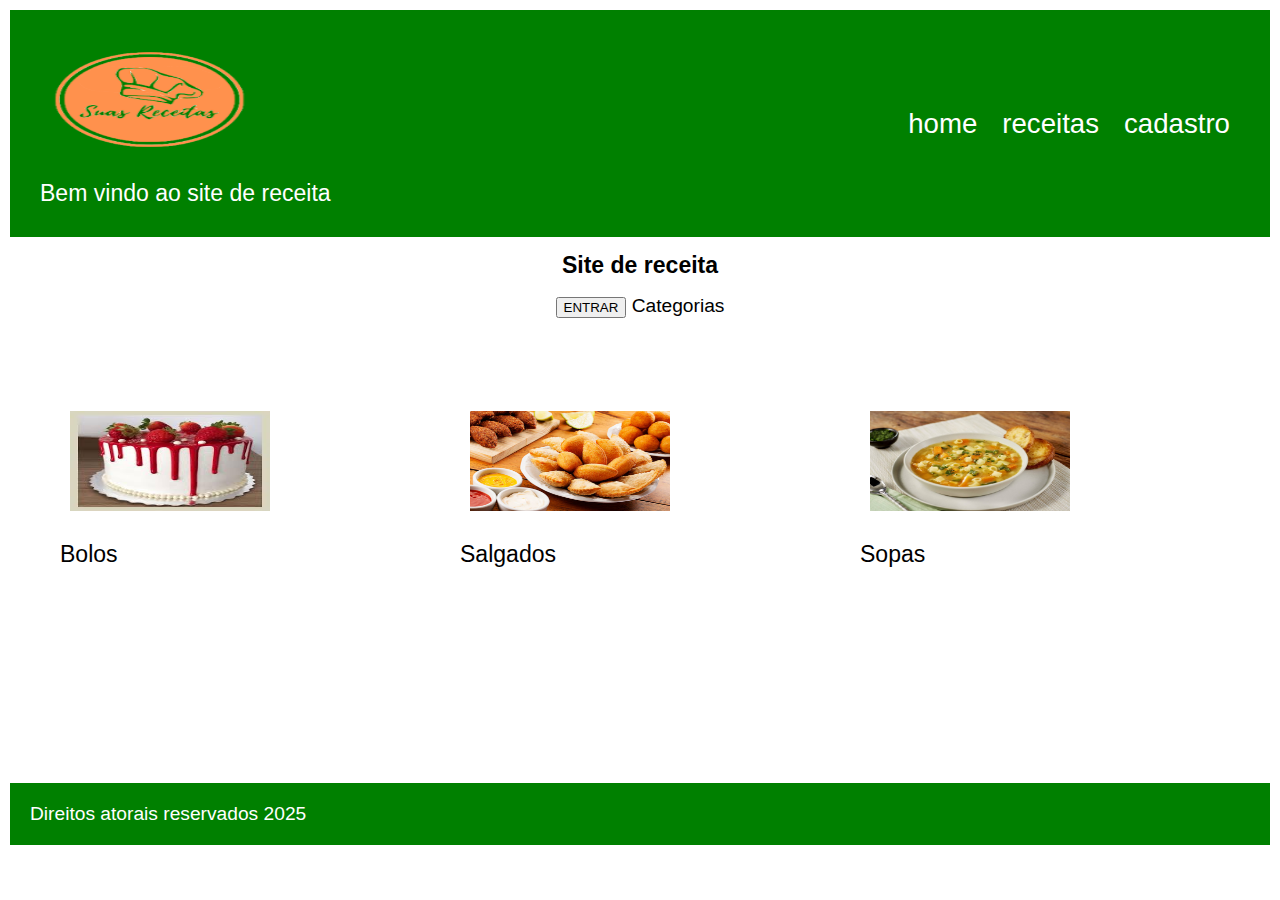
<file: projeto/projeto/site.receitas 5/site de receita final/index.htm>
<!DOCTYPE html>
<html lang="en">
<head>
    <meta charset="UTF-8">
    <meta name="viewport" content="width=device-width, initial-scale=1.0">
    <title>Document</title>
    <link rel="stylesheet" href="style.css">
    <meta name="viewport" content="width=device-width, initial-scale=1.0">
</head>
<body>
    

<header class="header" >
<a href="index.htm">
    <div>
        <img src="images.png" height="100px" width="200px" alt="">
        <p>Bem vindo ao site de receita</p>
    </div>
</a>

<nav>
    <ul class="menu" >
        <li><a href="index.htm">home</a></li>
        <li><a href="catalogo.htm">receitas</a></li>
       <li><a href="cadastro.htm">cadastro</a></li>
    </ul>

</nav>

<script>
    function redirecionar() {
        window.location.href = "catalogo.htm";
    }
</script>



</header>

<div style="text-align: center;">
<h1>Site de receita</h1>

<button onclick="redirecionar()" > ENTRAR </button>  Categorias
</div>

<section class="flex" >

    <div></a>
        <a href="catalogo.htm"><img src="images.jpg" height="100px" width="200px" alt=""></a>
        <p>Bolos</p>
    </div>
    <div>
        <a href="catalogo.htm"><img src="salgados.jpg" height="100px" width="200px" alt=""></a>
        <p>Salgados</p>
    </div>
    <div>
        <a href="catalogo.htm"><img src="Sopa-de-legumes.jpg" height="100px" width="200px" alt=""></a>
        <p>Sopas</p>
    </div>





</section>



















<br>
<br>
<br>
<br>
<br>
<br>

<footer class="footer" >

Direitos atorais reservados 2025 



</footer>

</body>
</html>
</file>
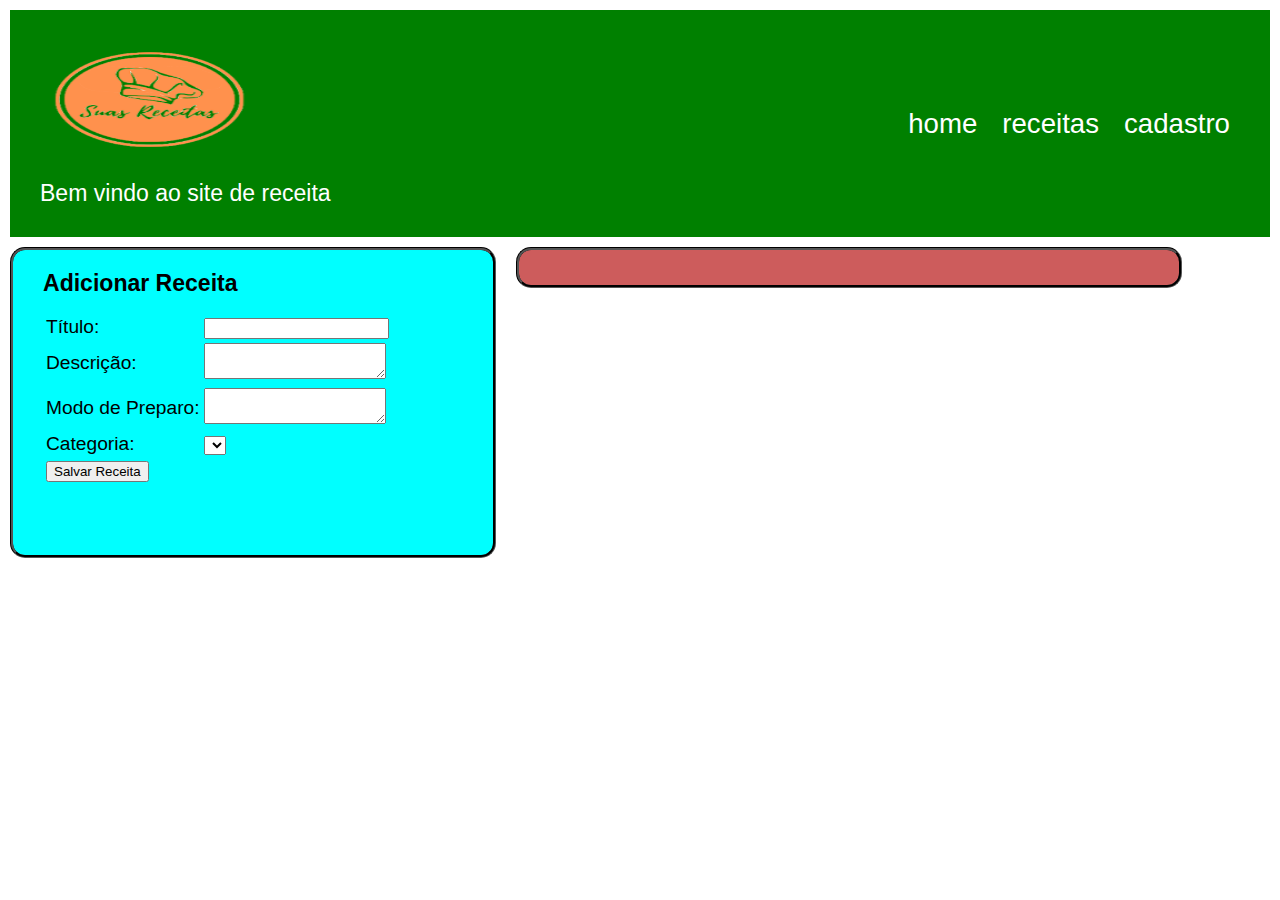
<file: projeto/projeto/site.receitas 5/site de receita final/cadastro.htm>
<!DOCTYPE html>
<html lang="en">
<head>
    <meta charset="UTF-8">
    <meta name="viewport" content="width=device-width, initial-scale=1.0">
    <title>Document</title>
    <link rel="stylesheet" href="style.css">
    <meta name="viewport" content="width=device-width, initial-scale=1.0">
</head>
<body>

  <header class="header" >
<a href="index.htm">
    <div>
        <img src="images.png" height="100px" width="200px" alt="">
        <p>Bem vindo ao site de receita</p>
    </div>
</a>

<nav>
    <ul class="menu" >
        <li><a href="index.htm">home</a></li>
        <li><a href="catalogo.htm">receitas</a></li>
        <li><a href="cadastro.htm">cadastro</a></li>
    </ul>

</nav>

</header>


<div class="divForm">
<form id="formReceita">

  <h1>Adicionar Receita</h1>

<table>

<tr>
<td><label>Título: </label></td>
<td> <input type="text" name="titulo" id="titulo" required></td>
</tr>
    
 <tr>
<td><label>Descrição: </label></td>
<td>   <textarea name="descricao" id="descricao" required></textarea> </td>
</tr>    
   
<tr><td> <label>Modo de Preparo:</label></td>
<td><textarea name="modo_preparo" id="modo_preparo" required></textarea></td>
</tr>  

    <tr><td>    <label>Categoria: </label></td>
    <td>  <select name="categoriaId" id="categoriaSelect" required></select> </td>
    </tr>
    <tr>
<td> <button type="submit">Salvar Receita</button></td>   <td> <label id="mensagem"> </label></label></td>
</tr>
    </table>
  </form>
</div>

<div id="lista" class="divGrid">
</div>

 <script>

    const form = document.getElementById("formReceita");
    const mensagem = document.getElementById("mensagem");
    const categoriaSelect = document.getElementById("categoriaSelect");

    async function carregaCategorias()
    {
      // Carrega categorias do JSON Server
      await fetch("http://localhost:3000/categorias")
        .then(res => res.json())
        .then(categorias => {
          categorias.forEach(cat => {
            const option = document.createElement("option");
            option.value = cat.id;
            option.textContent = cat.nome;
            categoriaSelect.appendChild(option);
          });
        });
    }
    
    let receitaAtual = null;

    carregaCategorias();
    carregarReceitas();

    async function carregarReceitas()
    {
        const res = await fetch("http://localhost:3000/receitas");
        const receitas = await res.json();        

        // Mostrar receitas
        const lista = document.getElementById("lista");
        lista.innerHTML = '';
        receitas.forEach(r => {
        const divCat = document.createElement('div');
        divCat.innerHTML = `<div style='height:100px;width:60%;float:left;'><h2>${r.titulo}</h2></div>
            <div style='height:100px;width:20%;float:left;'>${r.descricao}</div>
            <div style='height:100px;width:10%;float:left;'><button onclick='editarReceita("${r.id}", "${r.categoriaId}", "${r.titulo}", "${r.descricao}")'>Editar</button></div>
            <div style='height:100px;width:10%;float:left;'><button onclick='excluirReceita("${r.id}")'>Excluir</button></div>
            `;
        lista.appendChild(divCat);
        });      

    }

    // Envia nova receita
    form.addEventListener("submit", async e => {
      e.preventDefault();
      const dados = new FormData(form);

      const novaReceita = {
        id: Date.now().toString(), // ou deixe que o JSON Server gere
        categoriaId: dados.get("categoriaId"),
        titulo: dados.get("titulo"),
        descricao: dados.get("descricao"),
        modo_preparo: dados.get("modo_preparo")
      };
      
      let res;

      try {
        if (receitaAtual != null)
        {
          novaReceita.id = receitaAtual;
          res = await fetch(`http://localhost:3000/receitas/${receitaAtual}`, {
            method: "PUT",
            headers: { "Content-Type": "application/json" },
            body: JSON.stringify(novaReceita)
          });
        }
        else
        {
          res = await fetch("http://localhost:3000/receitas", {
            method: "POST",
            headers: { "Content-Type": "application/json" },
            body: JSON.stringify(novaReceita)
          });
        }      
        
        if (!res.ok) throw new Error("Erro ao salvar");

        mensagem.textContent = "✅ Receita salva com sucesso!";
        receitaAtual = null;
        form.reset();
        carregarReceitas(); // atualiza a lista
        
      } catch (err) {
        mensagem.textContent = "❌ Erro ao salvar receita.";
        console.error(err);
      }
    });
   

  async function editarReceita(id, categoriaId, titulo, descricao) {
    receitaAtual = id;
    document.getElementById('categoriaSelect').value = categoriaId;
    document.getElementById('titulo').value = titulo;
    document.getElementById('descricao').value = descricao;
    //document.getElementById('modo_preparo').value = modo_preparo;
  }

  async function excluirReceita(receitaId) {
  if (confirm('Deseja excluir essa receita?')) {
    try {
      const res = await fetch(`http://localhost:3000/receitas/${receitaId}`, {
        method: "DELETE"
      });

      if (res.ok) {
        alert("Receita deletada com sucesso!");
        carregarReceitas(); // atualiza a lista
      } else {
        alert("Erro ao deletar a receita.");
      }
    } catch (error) {
      console.error(error);
      alert("Erro ao deletar.");
    }
  }
}

</script>

</body>
</file>
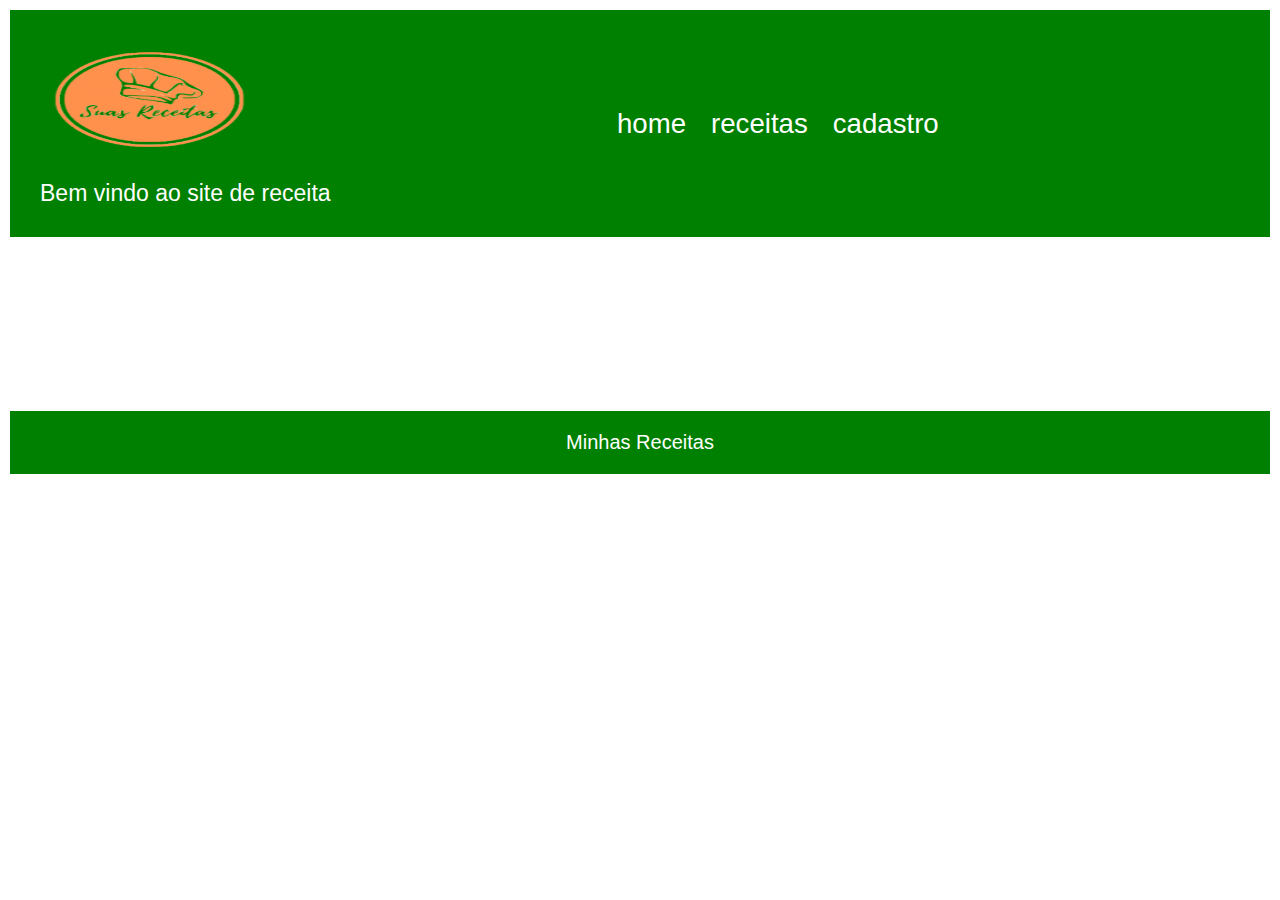
<file: projeto/projeto/site.receitas 5/site de receita final/catalogo.htm>
<!DOCTYPE html>
<html lang="en">
<head>
    <meta charset="UTF-8">
    <meta name="viewport" content="width=device-width, initial-scale=1.0">
    <title>Document</title>
    <link rel="stylesheet" href="style.css">
    <meta name="viewport" content="width=device-width, initial-scale=1.0">
</head>
<body>
    <header class="header">
<a href="index.htm">
    <div>
        <img src="images.png" height="100px" width="200px" alt="">
        <p>Bem vindo ao site de receita</p>
    </div>
</a>
<nav>
    <ul class="menu" >
        <li><a href="index.htm">home</a></li>
        <li><a href="catalogo.htm">receitas</a></li>
        <li><a href="cadastro.htm">cadastro</a></li>
    </ul>

</nav>

</nav>       
    <div class="parte">
 </header>   

    <ul id="listaCategorias">

    </ul>
    <!--h1>BOLOS</h1>
    <button onclick="reridicionar()" >Entrar</button> Bolo de chocolate
    <button onclick="reridicionar2()" >Entrar</button> Bolo de cenoura
    <button onclick="mudar()" >Entrar</button> Bolo de laranja
    <button onclick="mudar2()" >Entrar</button> Bolo de limão
    <h1>SALGADOS</h1>
    <button onclick="entrar()" >Entrar</button> Coxinha
    <button onclick="entrar2()" >Entrar</button> Empada
    <button onclick="entrar3()" >Entrar</button> Pastel
    <button onclick="mudaremos()" >Entrar</button> Enroladinho
    <br></br>
    <h1>SOPAS</h1>
    <button onclick="mudaremos2()" >Entrar</button> Sopa de legumes
    <button onclick="mudarei()" >Entrar</button> Sopa de frango
    <button onclick="mudarei2()" >Entrar</button> Sopa de carne
    <button onclick="mudarei3()" >Entrar</button> Sopa de peixe
    <h1></h1-->
</div>
 
<script>

async function carregaCategorias() {
  const resCat = await fetch('http://localhost:3000/categorias');
  const categorias = await resCat.json();

  const container = document.getElementById('listaCategorias');
  container.innerHTML = '';

  for (const categoria of categorias) {
    // Buscar receitas dessa categoria
    const resRec = await fetch(`http://localhost:3000/receitas?categoriaId=${categoria.id}`);
    const receitas = await resRec.json();

    const catDiv = document.createElement('div');
    catDiv.style = 'text-align:center;'
    catDiv.innerHTML = `<h2>${categoria.nome}</h2>`;

    receitas.forEach(r => {
      const recDiv = document.createElement('div');
      recDiv.innerHTML = `
        <h3>${r.titulo}</h3>
        <p>${r.descricao}</p>        
        <hr>
      `;
      const botao = document.createElement('button');
      botao.textContent = 'Entrar';
      botao.onclick = () => redirecionar(r.id); // Certifique-se de que essa função existe
      catDiv.appendChild(recDiv);
      catDiv.appendChild(botao);

    });

    container.appendChild(catDiv);
  }
}


carregaCategorias();

function redirecionar(idReceita) {
    window.location.href = "detalhe.htm?receitaId=" + idReceita;
}
    
</script>

<br>
<br>
<br>
<br>
<br>
<br>
<br>
<footer class="baixo">

Minhas Receitas



</footer>
</body>
</html>
</file>
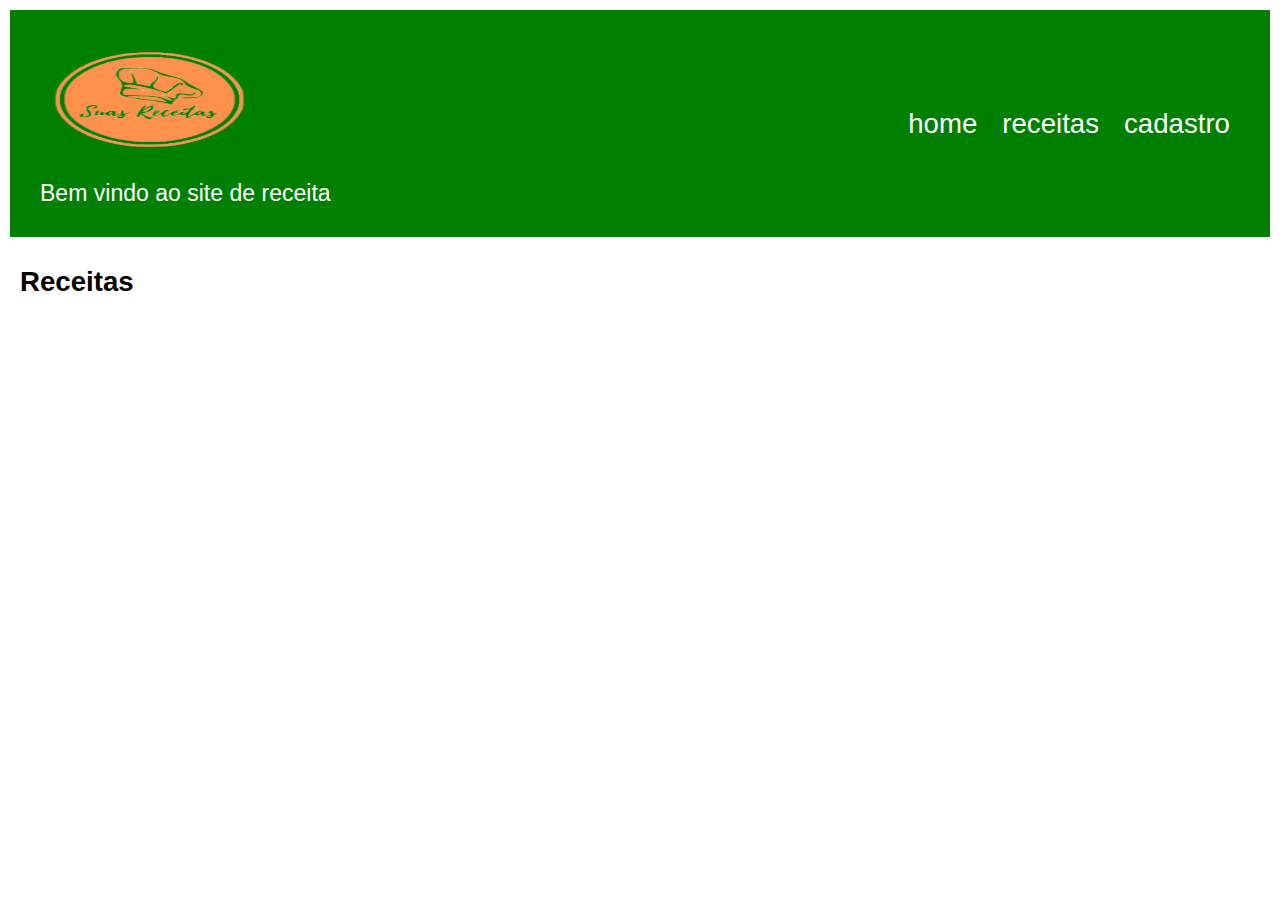
<file: projeto/projeto/site.receitas 5/site de receita final/detalhe.htm>
<!DOCTYPE html>
<html lang="en">
<head>
    <meta charset="UTF-8">
    <meta name="viewport" content="width=device-width, initial-scale=1.0">
    <title>Document</title>
    <link rel="stylesheet" href="style.css">
    <meta name="viewport" content="width=device-width, initial-scale=1.0">
</head>
<body>
    <header class="header" >
<a href="index.htm">
    <div>
        <img src="images.png" height="100px" width="200px" alt="">
        <p>Bem vindo ao site de receita</p>
    </div>
</a>

<nav>
    <ul class="menu" >
        <li><a href="index.htm">home</a></li>
        <li><a href="catalogo.htm">receitas</a></li>
        <li><a href="cadastro.htm">cadastro</a></li>
    </ul>

</nav>
</header>
    <ul class="veja">
        <h1>Receitas</h1>
    </ul>
    <br>

    <div id="conteudo"></div>
    
    <!--img src='BOLO DE CHOCOLATE.jpg' width='200px' height='120px' alt=''>
    <h1>Bolo de chocolate</h1>
    <p>INGREDIENTES:</p>

    <p>Meia xicara de açucar</p>

    <p>Meia xicara de oleo</p>

    <p>Uma chicara de chocolate em po</p>

    <p>3 ovos</p>

    <p>2 xicaras de farinha de trigo</p>

    <p>1 xicara de agua quente</p>

    <p>Uma colher de fermento em po</p>
    <br>
    <br>
    <h1>Corbetura</h1>

    <p>1 xicara cha de leite</p>

    <p>Meia xicara chocolate em po</p>

    <p>Uma colher sopa de manteiga</p>

    <p>Uma xicara char de açucar</p>

    <h2>MODO DE PREPARO</h2>

    <p>Em uma tigela, coloque o açúcar, o óleo, o chocolate em pó e os ovos. Misture bem.</p>

    <p>Adicione a farinha de trigo e a água quente, misturando até ficar homogêneo.</p>

    <p>Por último, acrescente o fermento em pó e misture delicadamente.</p>

    <p>Despeje a massa em uma forma untada e enfarinhada.</p>

    <p>Leve ao forno pré-aquecido a 180 graus por cerca de 40 minutos ou até que o bolo esteja assado.</p>

    <p>Para a cobertura, em uma panela, misture o leite, o chocolate em pó, a manteiga e o açúcar.</p>

    <p>Leve ao fogo médio, mexendo sempre, até ferver e engrossar.</p>

    <p>Despeje a cobertura quente sobre o bolo assado e deixe esfriar antes de servir.</p>
    
    <p>Bom apetite!</p>
    <br-->
    
 <script>

    function getParametros() {
      const params = new URLSearchParams(window.location.search);
      return parseInt(params.get("receitaId"));      
    }

    const id = getParametros();
 
 /*   async function carregaReceita()
    {
        if (!receitaId) {
        document.getElementById("conteudo").innerHTML = "<p>Parâmetros inválidos na URL.</p>";
        } else {
        await fetch(apiUrl)
            .then(res => {
            if (!res.ok) throw new Error("Receita não encontrada");
            return res.json();
            })
            .then(r => {
           
            if (receita) {
                document.getElementById("conteudo").innerHTML = `
                <h2>${receita}</h2>
                <h3>Modo de Preparo</h3>
                <p>${r.modo_preparo}</p>
                <p><strong>Categoria:</strong> ${r.categoriaId}</p>
                `;
            } else {
                document.getElementById("conteudo").innerHTML = "<p>Receita não encontrada nessa categoria.</p>";
            }
            })
            .catch(err => {
            document.getElementById("conteudo").innerHTML = "<p>Erro ao buscar dados.</p>";
            console.error(err);
            });
        }
    }
*/

async function carregarReceita() {
      const res = await fetch(`http://localhost:3000/receitas/${id}`);
      const receita = await res.json();

      const detalhe = document.getElementById('conteudo');
      detalhe.innerHTML = `
        <h3>${receita.titulo}</h3>
        <p>${receita.descricao}</p>
        <div>${receita.modo_preparo}</div>
      `;
    }

carregarReceita();

</script>

</body>
</html>
</file>
<file: projeto/projeto/site.receitas 5/site de receita final/style.css>
html{
    height: 100%;
}
body, ul, li, p{
margin: 5px;
padding: 5px;
font-size: 1.2em;
font-family: Arial, Helvetica, sans-serif;
}


.header a{
    text-decoration: none;
    color: white;

}

h1{
    font-size: 120%;
    
}

img{
    max-width: 100%;
    display: block;

}
.header button{
    background-color: blue;
    color: white;
    border: none;
    padding: 10px 20px;
    font-size: 1em;
    cursor: pointer;
}

.header{
    background-color: green;
    color: white;
    display: flex;
    flex-wrap: wrap;
    justify-content: space-between;
    align-items: center;
    padding: 20px;

}
footer{
    background-color: green;
    color: white;
    display: flex;
    flex-wrap: wrap;
    justify-content: space-between;
    align-items: center;
    padding: 20px;
}






.menu{
    display: flex;
}

.menu li{
    list-style: none;
    margin-left: 10px;

}
/* esse o css flex box */




.flex{
    display: flex;
    flex-wrap: wrap;
    max-width: 1200px;
    margin: 5% auto;
}


.flex div {
flex:  1 1 200px;
    margin: 10px;
    
}

.divForm {
    float:left;
    padding-left:30px;
    margin-top:10px;
     width:450px;
     height: 300px;
     padding-top:5px;
     border-style:groove;
     border-radius:15px;
     border-color: black;
     background-color: aqua;
}

.divGrid {
    float:left;
    width:50%;
    margin-left:20px;
    margin-top:10px;
    padding-top:5px;
    padding-left:30px;
    border-style:groove;
    border-radius:15px;
    border-color: black;
    background-color: indianred;
    padding-bottom: 30px;
}

.cima{
    background-color: green;
    color: white;
    font-size: 20px;
    display: flex;
}

html{
    height: 100%;
}
body ul{
    margin: 5px;
    padding: 5px;
    font-size: 1.2em;
    font-family: Arial, Helvetica, sans-serif;
    list-style: none;
}


.titulo{
    font-size: 20px;
    font-family: Arial, Helvetica, sans-serif;
}
.categorias{
    text-decoration: none;
    color: white;
    list-style: none;
    padding: 5px;
    margin-left: 10px;
    font-size: 1.2em;
    
}
h1{
    font-size: 120%;
}
img{
    max-width: 100%;
    display: block;
    justify-content: space-between;
    align-items: right;
    padding: 20px;
}

.menu2{
    background-color: green;
    color: white;
    display: flex;
    flex-wrap: wrap;
    justify-content: space-between;
    align-items: center;
    padding: 20px;
}


.baixo{
    background-color: green;
    color: white;
    display: flex;
    flex-wrap: wrap;
    justify-content: space-between;
    align-items: center;
    padding: 20px;
}
.parte{
    display: flex;
    flex-wrap: wrap;
    justify-content: center;
    align-items: center;
    padding: 20px;
    font-family: Arial, Helvetica, sans-serif;
    list-style: none;

}

html{
    height: 100%;
}
body ul{
    margin: 5px;
    padding: 5px;
    font-size: 1.2em;
    font-family: Arial, Helvetica, sans-serif;
    list-style: none;
}


.titulo{
    font-size: 20px;
    font-family: Arial, Helvetica, sans-serif;
}
.categorias{
    text-decoration: none;
    color: white;
    list-style: none;
    padding: 5px;
    margin-left: 10px;
    font-size: 1.2em;
    
}
h1{
    font-size: 120%;
}
img{
    max-width: 100%;
    display: block;
    justify-content: space-between;
    align-items: right;
    padding: 20px;
}

.menu2{
    background-color: green;
    color: white;
    display: flex;
    flex-wrap: wrap;
    justify-content: space-between;
    align-items: center;
    padding: 20px;
}


.baixo{
    background-color: green;
    color: white;
    display: flex;
    flex-wrap: wrap;
    justify-content: space-between;
    align-items: center;
    padding: 20px;
}
.parte{
    display: flex;
    flex-wrap: wrap;
    justify-content: center;
    align-items: center;
    padding: 20px;
    font-family: Arial, Helvetica, sans-serif;
    list-style: none;

}

.fazer{
    background-color: green;
    color: white;
    display: flex;
    font-size: 20px;
}
.baixo{
    background-color: green;
    color: white;
    display: flex;
    flex-wrap: wrap;
    justify-content: space-between;
    align-items: center;
    padding: 20px;
}

.coxa{
    background-color: green;
    color: white;
    font-size: 20px;
    display: flex;
}


.baixo{
    background-color: green;
    color: white;
    display: flex;
    flex-wrap: wrap;
    justify-content: space-between;
    align-items: center;
    padding: 20px;
    
}
 .receita2{
    background-color: green;
    color: white;
    display: flex;
    font-size: 20px;
}
.receita2{
    background-color: green;
    color: white;
    display: flex;
    font-size: 20px;
}       
.receita{
    background-color: green;
    color: white;
    display: flex;
    font-size: 20px;
}
.receita3{
    background-color: green;
    color: white;
    display: flex;
    font-size: 20px;
}
.receitas{
    background-color: green;
    color: white;
    display: flex;
    font-size: 20px;
}
.receita{
    background-color: green;
    color: white;
    display: flex;
    font-size: 20px;
}
.cima{
    background-color: green;
    color: white;
    display: flex;
    font-size: 10px;
}
.nada{
    background-color: green;
    color: white;
    display: flex;
    flex-wrap: wrap;
    justify-content: space-between;
    align-items: center;
    padding: 20px;
    margin: 5px;
}

.p{
    justify-content: left;
}
.h1{
    justify-content: center;
    font-size: 30px;
}


.p{
    font-family: Arial, Helvetica, sans-serif;
    font-size: 20px;
}
.para{
    background-color: green;
    color: white;
    display: flex;
    font-size: 20px;
}


.baixo{
    background-color: green;
    color: white;
    display: flex;
    font-size: 20px;
    justify-content: center;
}
</file>
